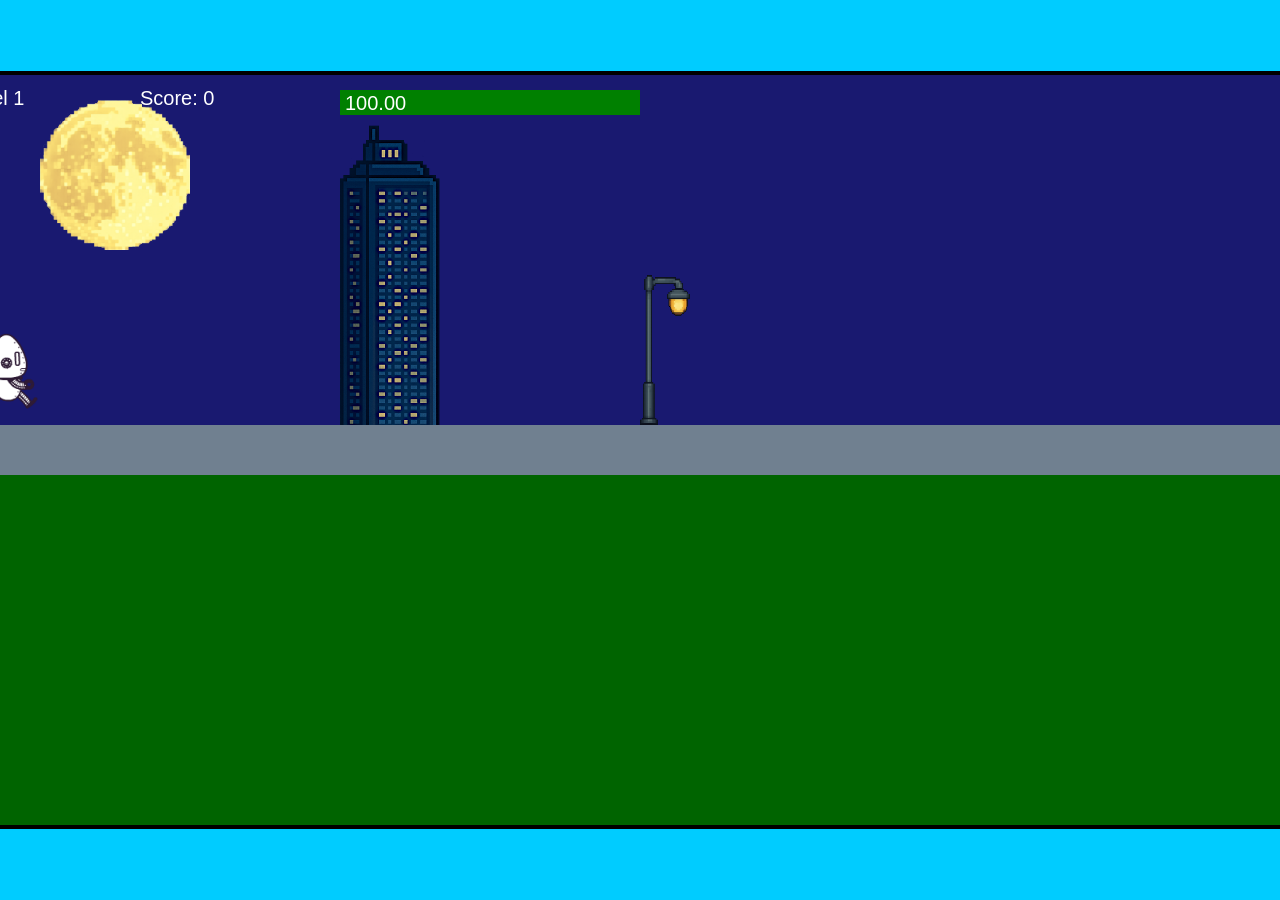
<file: fsd-projects/runtime/index.html>
<!DOCTYPE html>
<html lang="en">
  <head>
    <meta charset="UTF-8" />
    <meta name="viewport" content="width=device-width, initial-scale=1.0" />
    <title>Runtime Neo</title>
    <link rel="stylesheet" href="runtime.css" />
    <script src="https://code.jquery.com/jquery-3.1.0.js"></script>
    <script src="setup.js"></script>
    <script src="levels.js"></script>
    <script src="scenery.js"></script>
    <script src="student.js"></script>
    <script src="main.js"></script>
  </head>
  <body id="body">
    <canvas id="gameCanvas" width="1400" height="750"></canvas>
    <img id="player" src="images/halle.png" />
    <img id="projectile" src="images/projectile.png" />
    <img id="basicPlatform" src="images/interactable/basicPlatform.png" />
    <img id="spikes" src="images/interactable/spikes.png" />
    <img id="bug" src="images/interactable/bug.png" />
    <img id="healthUp" src="images/interactable/healthUp.png" />
    <img id="flag" src="images/interactable/flag.png" />
    <img id="moon" src="images/backgrounds/moon.png" />
    <img id="building" src="images/backgrounds/building.png" />
    <img id="lamp" src="images/backgrounds/lamp.png" />
  </body>
</html>
</file>
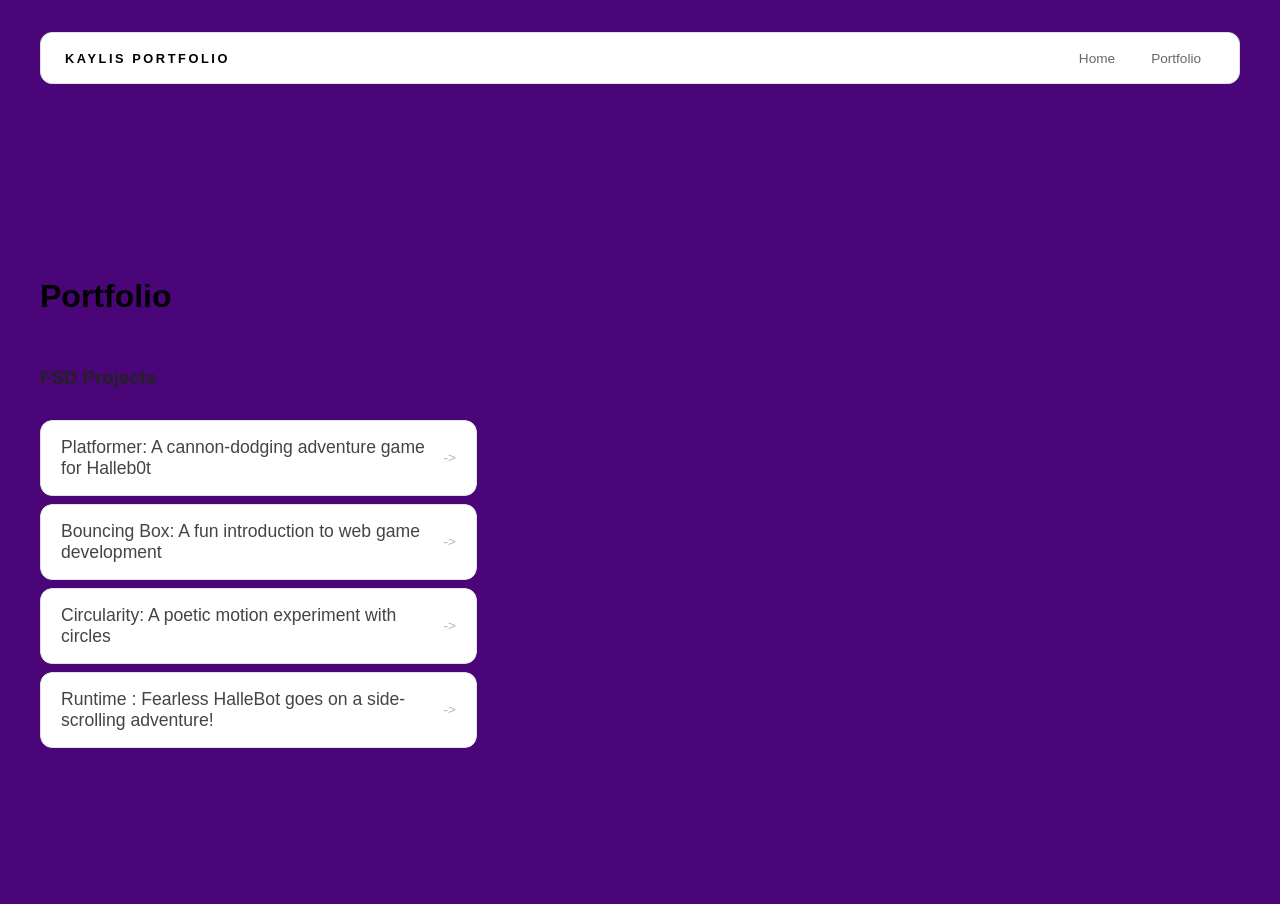
<file: portfolio.html>
<!DOCTYPE html>
<html>
<head>
<title>Kaylis Portfolio</title>
<link rel="stylesheet" href="style.css" />
</head>
<body>
<!-- All content goes here -->
<div id="all-contents">
<nav>
<h1>Kaylis Portfolio</h1>
<ul id="nav-ul">
<li class="nav-li">
<a href="index.html">Home</a>
</li>
<li class="nav-li">
<a href="portfolio.html">Portfolio</a>
</li>
</ul>
</nav>
<main>
<div class="content">
<h1>Portfolio</h1>
<h3>FSD Projects</h3>
<ul id="portfolio">
<li>
<a href="fsd-projects/platformer/">Platformer: A cannon-dodging adventure game for Halleb0t</a>
</li>
<li>
<a href="fsd-projects/bouncing-box/">Bouncing Box: A fun introduction to web game development</a>
</li>
<li>
<a href="fsd-projects/circularity/">Circularity: A poetic motion experiment with circles</a>
</li>
<li>
<a href="fsd-projects/runtime/">Runtime : Fearless HalleBot goes on a side-scrolling adventure!</a>
</li>  
</ul>
<!-- ASD Projects will go here -->
</div>  
</main>
</div>
</body>
</html>
</file>
<file: fsd-projects/runtime/runtime.css>
/* runtime.css */
/* Styles for Runtime Neo auto-runner game */

img {
  display: none;
}

#gameCanvas {
  position: absolute;
  border: 4px solid #000;
  top: 50%;
  left: 50%;
  transform: translate(-50%, -50%);
}

body {
  margin: 0;
  background-color: #00ccff;
  font-family: Arial, sans-serif;
  text-align: center;
  overflow: hidden;
}
</file>
<file: style.css>
* {
  box-sizing: border-box;
}

body {
  margin: 0;
  background:#4a0578;
  color: #222;
  font-family: "Helvetica Neue", Arial, sans-serif;
}

#all-contents {
  max-width: 1500px;
  min-height: 100vh;
  margin: 0 auto;
  padding: 32px 40px;
}
main {
display: grid;
grid-template-columns: minmax(220px, 1fr) minmax(420px, 1.6fr);
align-items: center;
min-height: calc(100vh - 160px);
gap: clamp(32px, 5vw, 80px);
}
.sidebar {
width: 100%;
}
.content {
display: flex;
flex-direction: column;
align-items: flex-start;
gap: 12px;
}
h2 {
margin: 0;
font-size: clamp(4rem, 10vw, 7rem);
line-height: 0.9;
font-weight: 900;
letter-spacing: -0.04em;
text-transform: uppercase;
color: #000;
}
.content > p {
margin: 0;
color: #999;
font-size: 0.9rem;
text-transform: uppercase;
letter-spacing: 0.15em;
line-height: 1.4;
}
#interests {
margin-top: 32px;
width: 100%;
}
#interests h3 {
margin: 0 0 12px;
font-size: 0.75rem;
font-weight: 700;
text-transform: uppercase;
letter-spacing: 0.2em;
color: #aaa;
}
#interests ul {
list-style: none;
margin: 0;
padding: 0;
display: flex;
flex-wrap: wrap;
gap: 8px;
}
#interests li {
color: #555;
font-size: 1rem;
font-weight: 600;
padding: 10px 20px;
background: #fff;
border: 1px solid #ddd;
border-radius: 100px;
transition:
background 0.25s ease,
color 0.25s ease,
transform 0.25s ease;
cursor: default;
}
#interests li:hover {
background: #000;
color: #fff;

border-color: #000;
transform: translateY(-2px);
}
.sidebar-img {
width: 100%;
max-width: 760px;
aspect-ratio: 3 / 4;
object-fit: cover;
display: block;
border-radius: 16px;
filter: grayscale(100%);
box-shadow: 0 8px 30px rgba(0, 0, 0, 0.12);
transition:
filter 0.4s ease,
transform 0.4s ease,
box-shadow 0.4s ease;
}
.sidebar-img:hover {
filter: grayscale(0%);
transform: translateY(-4px);
box-shadow: 0 16px 40px rgba(0, 0, 0, 0.18);
}
nav {
display: flex;
justify-content: space-between;
align-items: center;
margin-bottom: 48px;
padding: 16px 24px;
background: #fff;
border: 1px solid #e0e0e0;
border-radius: 12px;
}
nav h1 {
margin: 0;
font-size: 0.8rem;
font-weight: 700;
text-transform: uppercase;
letter-spacing: 0.2em;
color: #000;
}
#nav-ul {
list-style: none;
display: flex;
gap: 8px;
margin: 0;
padding: 0;
}
.nav-li a {
color: #666;
text-decoration: none;
font-size: 0.85rem;
font-weight: 500;
padding: 6px 14px;
border-radius: 8px;
transition:
background 0.25s ease,
color 0.25s ease;
}
.nav-li a:hover {
background: #000;
color: #fff;
}
/* Portfolio styles */
.content h1 {
color: black;
}
#portfolio {
list-style: none;
margin: 0;
padding: 0;
width: 100%;
display: flex;
flex-direction: column;
gap: 8px;
}
#portfolio li {
border-radius: 12px;
overflow: hidden;
}
#portfolio a {
display: flex;
justify-content: space-between;
align-items: center;
text-decoration: none;
color: #444;
padding: 16px 20px;
font-size: 1.1rem;
font-weight: 500;
background: #fff;
border: 1px solid #e0e0e0;
border-radius: 12px;
transition: background 0.25s ease, color 0.25s ease, transform 0.25s ease;
}
#portfolio a:hover {
background: #000;
color: #fff;
transform: translateX(4px);
}
#portfolio a::after {
content: "->";
font-size: 0.85rem;
opacity: 0.4;
transition: opacity 0.25s ease;

white-space: nowrap;
}
#portfolio a:hover::after {
opacity: 1;
}
/* responsive web design */
@media screen and (min-width: 120px) and (max-width: 1080px) {
main {
height: 100ch;
zoom: 1.5;
display: grid;
}
h1 {

font-size: 44px;
}
h2 {
font-size: 42px;
}
h3 {
font-size: 36px;
}
#all-contents {
height: 100ch;
margin: none;
}
a {
font-size: 42px;
}
.sidebar {
margin-right: 0px;
justify-content: center;
align-items: center;
}
.sidebar-img {
width: 100%;
}
p,
li {
font-size: 24px;
}
.content {
align-content: center;
justify-content: center;
}
}
</file>
